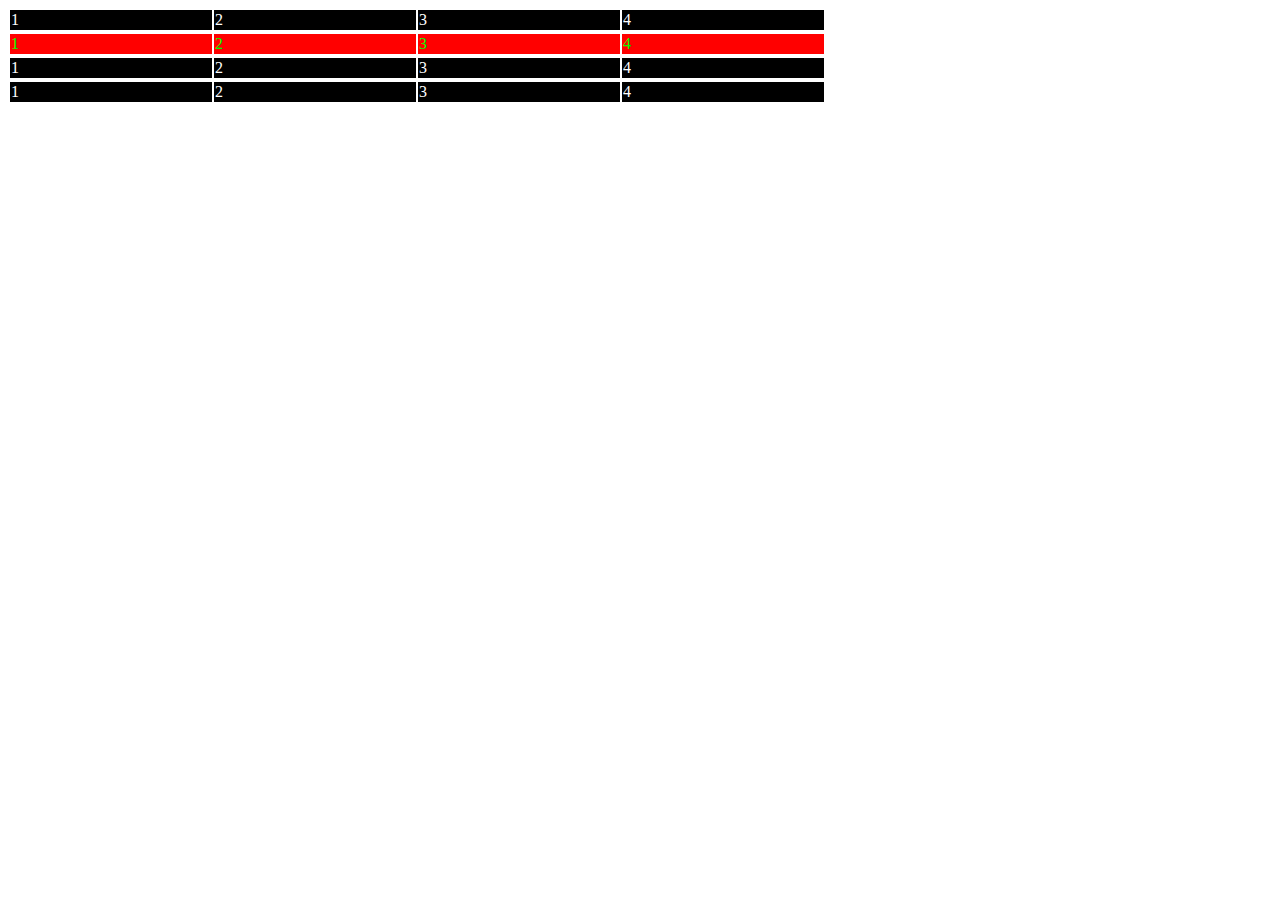
<file: pruebaTablasServidor/public_html/index.html>
<!DOCTYPE html>
<!--
To change this license header, choose License Headers in Project Properties.
To change this template file, choose Tools | Templates
and open the template in the editor.
-->
<html>
    <head>
        <title>TODO supply a title</title>
        <link rel="stylesheet" href="estilos.css" type="text/css" charset="utf-8">
        <meta charset="UTF-8">
        <meta name="viewport" content="width=device-width, initial-scale=1.0">
    </head>
    <body>
        
        <table>
            <tr><td>1</td><td>2</td><td>3</td><td>4</td><tr>
            <tr class="otro"><td>1</td><td>2</td><td>3</td><td>4</td><tr>
            <tr><td>1</td><td>2</td><td>3</td><td>4</td><tr>
            <tr><td>1</td><td>2</td><td>3</td><td>4</td><tr>
        </table>
    </body>
</html>
</file>
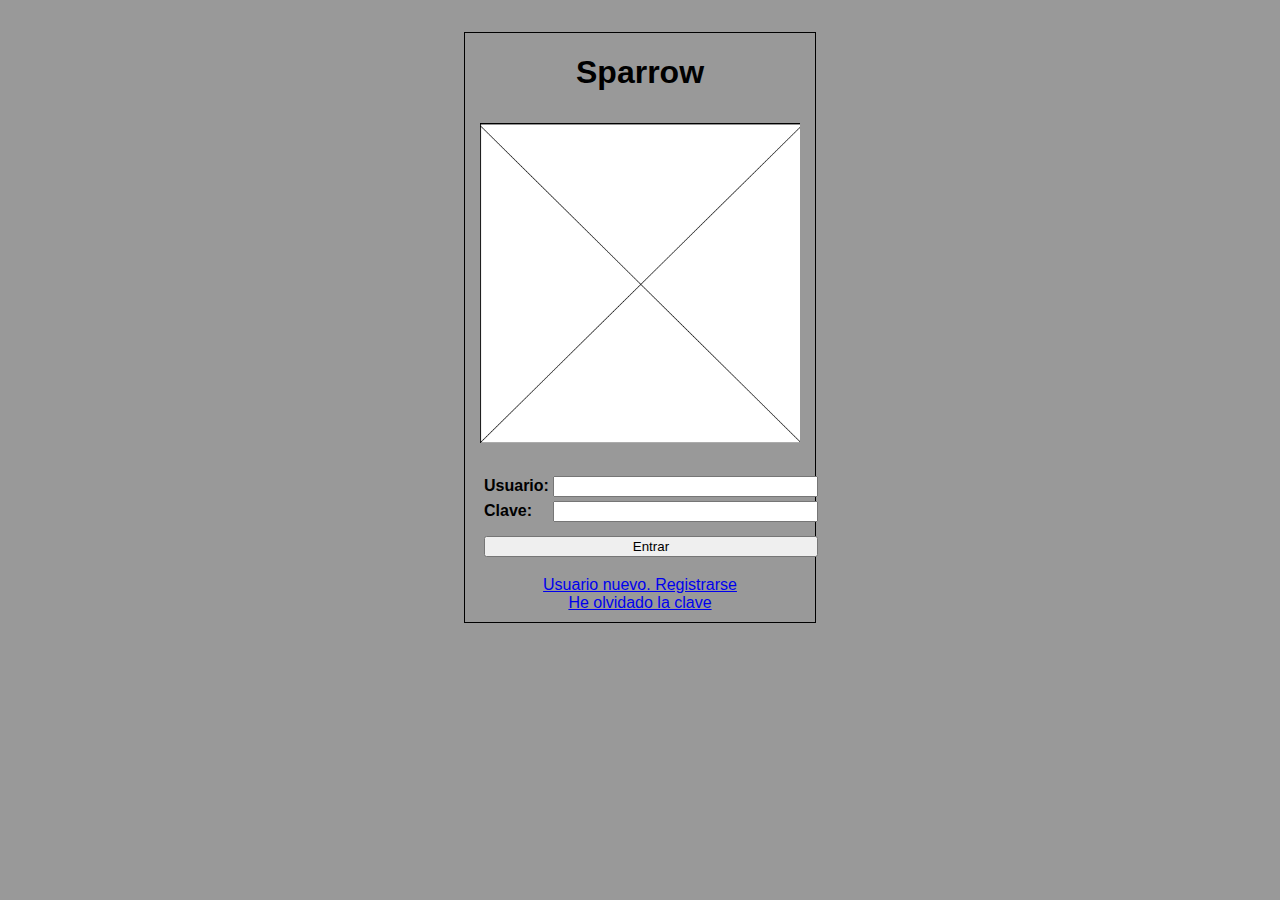
<file: sparrow/public_html/index.html>
<!DOCTYPE html>
<html>
    <head>
        <title>Bienvenido a Sparrow</title>
        <link rel="stylesheet" href="./css/estilos_index.css" type="text/css" charset="utf-8">
        <meta charset="UTF-8">
        <meta name="viewport" content="width=device-width, initial-scale=1.0">
    </head>
    <body>
        <div id="contenedor">        
            <h1>Sparrow</h1>
            <img src="./img/vacio.png" alt="Sparrow" >
            <div id="formulario">
                <table border="0">
                    <tr><td>Usuario:</td><td><input type="text" name="usuario" size="30"/></td></tr>
                    <tr><td>Clave:</td><td><input type="password" name="clave" size="30"/></td></tr>
                    <tr><td colspan="2"><input type="submit" name="enviar" value="Entrar" id="btnEnvio"/></td></tr>
                </table>
                <a href="#">Usuario nuevo. Registrarse</a><br/>
                <a href="#">He olvidado la clave</a>
            </div>
        </div>
    </body>
</html>
</file>
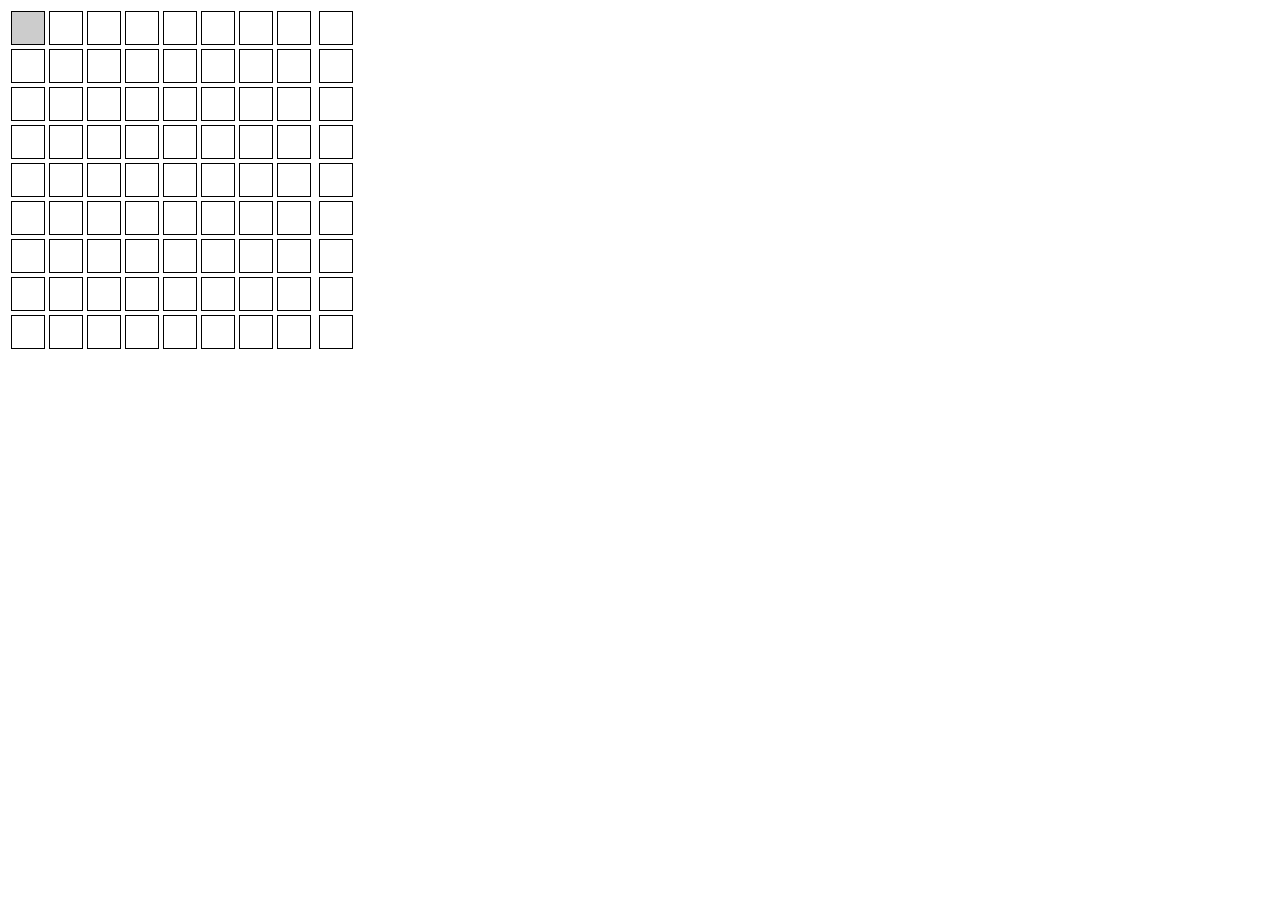
<file: Tarea2_1/public_html/index.html>
<!DOCTYPE html>
<!--
To change this license header, choose License Headers in Project Properties.
To change this template file, choose Tools | Templates
and open the template in the editor.
-->
<html>
    <head>
        <title>TODO supply a title</title>
        <meta charset="UTF-8">
        <meta name="viewport" content="width=device-width, initial-scale=1.0">
        <LINK href="estilos.css" rel="stylesheet" type="text/css">
        
        <script>
            var casillas=[];
            var pos=0;
                        
            window.onload=function(){          
                casillas=document.getElementsByClassName("casilla");                
                for (var i=0;i<casillas.length;i++){
                    casillas[i].addEventListener("click",manejaClick);
                    casillas[i].id=i;
                }                
                pintaFondo(pos);
            }
            
            function manejaClick(){
                borraTodas();
                pintaFondo(this.id);                
                pos=this.id;
                alert(pos);
            }
            
            function manejaTeclado(e){                                
                if (isNaN(String.fromCharCode(e.keyCode))===false){
                    casillas[pos].innerHTML=String.fromCharCode(e.keyCode);               
                } else {
                    if (String.fromCharCode(e.keyCode).toUpperCase()==="C") {
                        borraTodas();
                        borraTodasTexto();
                    }
                }
            }
            
            function izquierda(){
                if (pos>0){
                    if (pos%9===0){
                        pos=pos+8;
                    } else {
                        pos=pos-1;
                    }
                } else {
                    pos=8;
                }                
            }
            
            function derecha(){
                if (pos<80){
                    if ((pos%9==0)&&(pos!=0)){
                       pos=pos-8;
                    } else {
                        pos=pos+1;   
                    }                    
                } else {
                    pos=72;
                }
            }
            
            function arriba(){
                if (pos>8){                    
                    pos=pos-9;
                } else {
                    pos=pos+72;
                }
            }
            
            function abajo(){
                if (pos<72){
                    pos=pos+9;
                } else {
                    pos=pos-72;
                }
            }
            
            function manejaCursores(e){                                
                switch (e.keyCode){
                    case 37:izquierda();break;
                    case 39:derecha();break;
                    case 38:arriba();break;
                    case 40:abajo();break;
                    case 46:borraEste();break;
                }
                borraTodas();
                pintaFondo(pos);
            }
            
            function borraEste(){
                casillas[pos].innerHTML="";
            }
            
            function borraTodas(){
                for (var i=0;i<casillas.length;i++){
                  casillas[i].style.backgroundColor='#fff';  
                }
            }
            
            function borraTodasTexto(){
                for (var i=0;i<casillas.length;i++){
                  casillas[i].innerHTML="";
                }
            }
            
            function dame1D(x,y){
                return (y*9)+x;
            }
            
            function pintaFondo(pos){
                casillas[pos].style.backgroundColor='#ccc';
            }
            
            
        </script>
    </head>
    <body onkeypress="manejaTeclado(event)" onkeydown="manejaCursores(event)">
      
        
        
        <table id="tabla">
            <tr>
                <td><div class="casilla"></div></td><td><div class="casilla"></div></td><td><div class="casilla"></div></td>
                <td><div class="casilla"></div></td><td><div class="casilla"></div></td><td><div class="casilla"></div></td>
                <td><div class="casilla"></div></td><td><div class="casilla"></div></td><td></td><td><div class="casilla"></div></td>
            </tr>
            <tr>
                <td><div class="casilla"></div></td><td><div class="casilla"></div></td><td><div class="casilla"></div></td>
                <td><div class="casilla"></div></td><td><div class="casilla"></div></td><td><div class="casilla"></div></td>
                <td><div class="casilla"></div></td><td><div class="casilla"></div></td><td></td><td><div class="casilla"></div></td>
            </tr>
            <tr>
                <td><div class="casilla"></div></td><td><div class="casilla"></div></td><td><div class="casilla"></div></td>
                <td><div class="casilla"></div></td><td><div class="casilla"></div></td><td><div class="casilla"></div></td>
                <td><div class="casilla"></div></td><td><div class="casilla"></div></td><td></td><td><div class="casilla"></div></td>
            </tr>
            <tr>
                <td><div class="casilla"></div></td><td><div class="casilla"></div></td><td><div class="casilla"></div></td>
                <td><div class="casilla"></div></td><td><div class="casilla"></div></td><td><div class="casilla"></div></td>
                <td><div class="casilla"></div></td><td><div class="casilla"></div></td><td></td><td><div class="casilla"></div></td>
            </tr>
            <tr>
                <td><div class="casilla"></div></td><td><div class="casilla"></div></td><td><div class="casilla"></div></td>
                <td><div class="casilla"></div></td><td><div class="casilla"></div></td><td><div class="casilla"></div></td>
                <td><div class="casilla"></div></td><td><div class="casilla"></div></td><td></td><td><div class="casilla"></div></td>
            </tr>
            <tr>
                <td><div class="casilla"></div></td><td><div class="casilla"></div></td><td><div class="casilla"></div></td>
                <td><div class="casilla"></div></td><td><div class="casilla"></div></td><td><div class="casilla"></div></td>
                <td><div class="casilla"></div></td><td><div class="casilla"></div></td><td></td><td><div class="casilla"></div></td>
            </tr>
            <tr>
                <td><div class="casilla"></div></td><td><div class="casilla"></div></td><td><div class="casilla"></div></td>
                <td><div class="casilla"></div></td><td><div class="casilla"></div></td><td><div class="casilla"></div></td>
                <td><div class="casilla"></div></td><td><div class="casilla"></div></td><td></td><td><div class="casilla"></div></td>
            </tr>
            <tr>
                <td><div class="casilla"></div></td><td><div class="casilla"></div></td><td><div class="casilla"></div></td>
                <td><div class="casilla"></div></td><td><div class="casilla"></div></td><td><div class="casilla"></div></td>
                <td><div class="casilla"></div></td><td><div class="casilla"></div></td><td></td><td><div class="casilla"></div></td>
            </tr>
            <tr>
                <td><div class="casilla"></div></td><td><div class="casilla"></div></td><td><div class="casilla"></div></td>
                <td><div class="casilla"></div></td><td><div class="casilla"></div></td><td><div class="casilla"></div></td>
                <td><div class="casilla"></div></td><td><div class="casilla"></div></td><td></td><td><div class="casilla"></div></td>
            </tr>
        </table>
     
    </body>
</html>
</file>
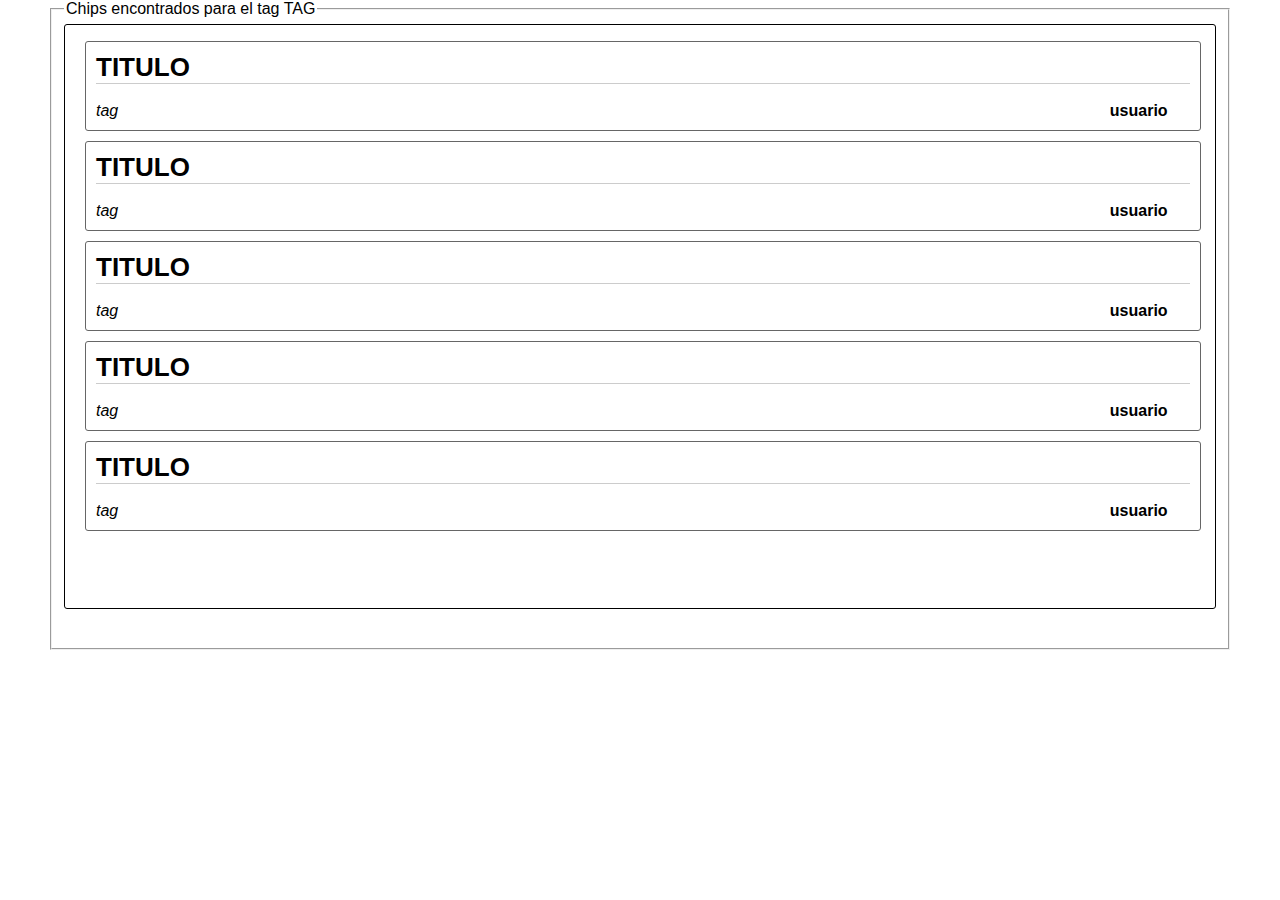
<file: sparrow/public_html/chipResponse.html>
<!DOCTYPE html>
<html>
    <head>
        <title>TODO supply a title</title>
        <link rel="stylesheet" href="./css/menuNav.css" type="text/css" charset="utf-8">
        <link rel="stylesheet" href="./css/main.css" type="text/css" charset="utf-8">
        <meta charset="UTF-8">
        <meta name="viewport" content="width=device-width, initial-scale=1.0">
    </head>
    <body>
        <fieldset>
        <legend>Chips encontrados para el tag TAG</legend>
        <div id="divlistaChips">
            <ul class="listachips">
                
                <li>
                    <section>
                        <span class="titulo">TITULO</span><br>
                        <span class="tag">tag</span>
                        <span class="usr">usuario</span>
                    </section>
                </li>                                
                
                <li>
                    <section>
                        <span class="titulo">TITULO</span><br>
                        <span class="tag">tag</span>
                        <span class="usr">usuario</span>
                    </section>
                </li>
                
                <li>
                    <section>
                        <span class="titulo">TITULO</span><br>
                        <span class="tag">tag</span>
                        <span class="usr">usuario</span>
                    </section>
                </li>
                
                <li>
                    <section>
                        <span class="titulo">TITULO</span><br>
                        <span class="tag">tag</span>
                        <span class="usr">usuario</span>
                    </section>
                </li>
                
                <li>
                    <section>
                        <span class="titulo">TITULO</span><br>
                        <span class="tag">tag</span>
                        <span class="usr">usuario</span>
                    </section>
                </li>

                
            </ul>
        </div>
      </fieldset>
    </body>
</html>
</file>
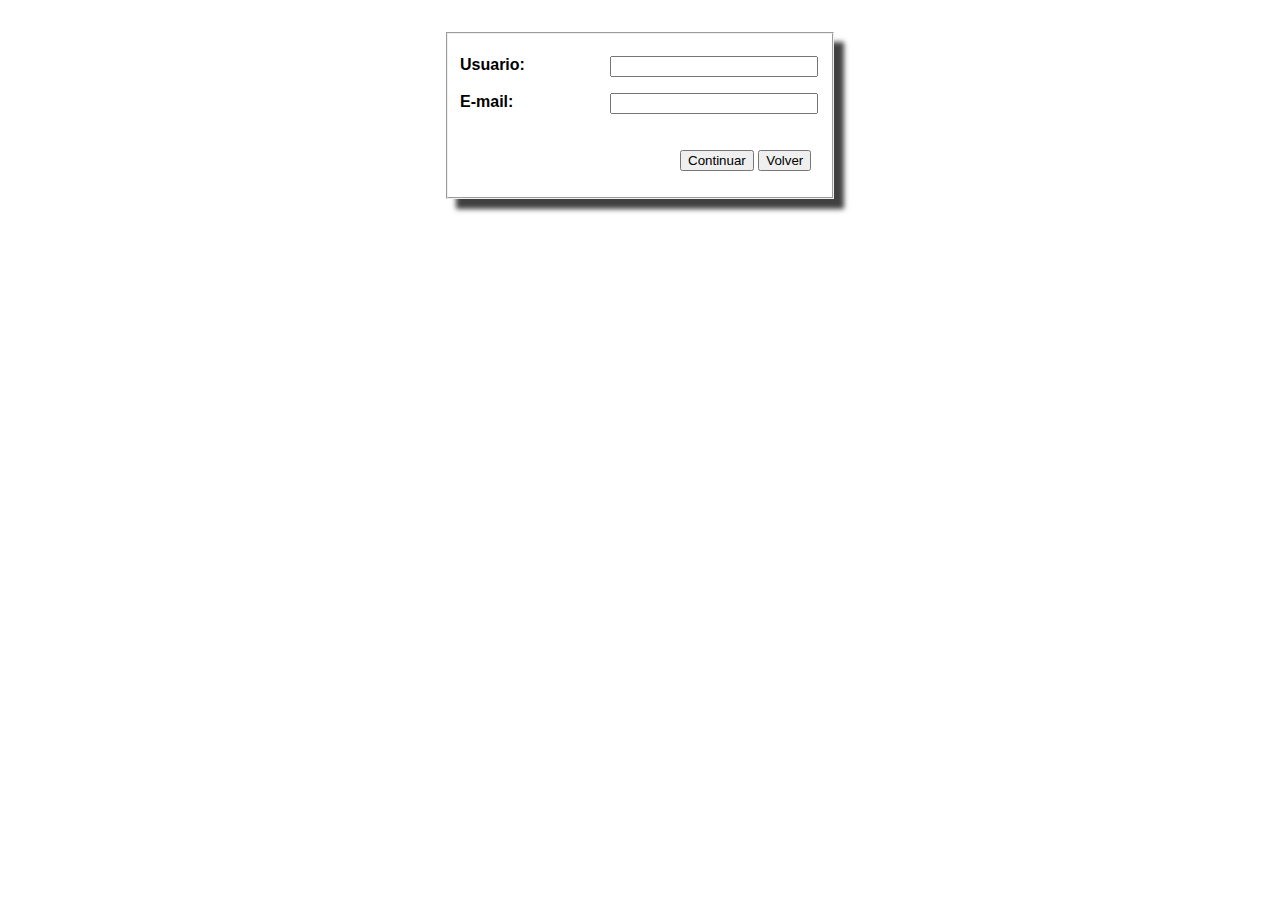
<file: sparrow/public_html/forgetPasswordForm.html>
<!DOCTYPE html>
<html>
    <head>
        <title>TODO supply a title</title>
        <link rel="stylesheet" href="./css/dialogs.css" type="text/css" charset="utf-8">
        <meta charset="UTF-8">
        <meta name="viewport" content="width=device-width, initial-scale=1.0">
    </head>
    <body>
        <fieldset>            
            <form action="send" method="get">
                <p/><label for="usr">Usuario:</label> <input type="text" id="usr" required/>
                <p/><label for="email">E-mail:</label> <input type="email" id="email" required/>
                <br/><br/><br/>
                <span id="botones">                    
                    <input type="submit" value="Continuar" id="envia"/>
                    <input type="button" value="Volver" id="cancela"/>
                 </span> 
            </form>
        </fieldset>
    </body>
</html>
</file>
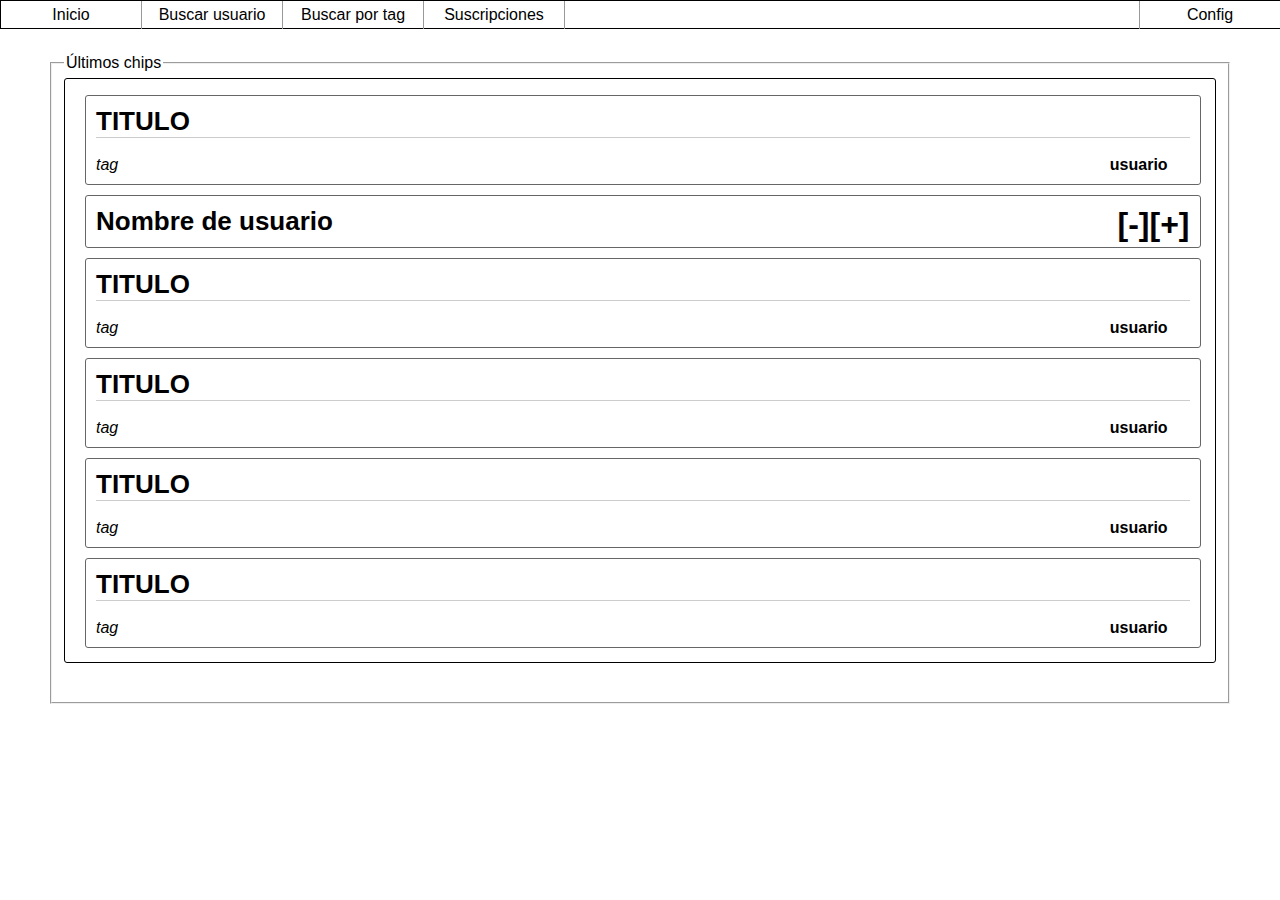
<file: sparrow/public_html/mainPage.html>
<!DOCTYPE html>
<html>
    <head>
        <title>TODO supply a title</title>
        <link rel="stylesheet" href="./css/menuNav.css" type="text/css" charset="utf-8">
        <link rel="stylesheet" href="./css/main.css" type="text/css" charset="utf-8">
        <link rel="stylesheet" href="./css/busca_usr.css" type="text/css" charset="utf-8">
        <meta charset="UTF-8">
        <meta name="viewport" content="width=device-width, initial-scale=1.0">
    </head>
    <body>
        <nav>
            <ul>
                <li><a href="#">Inicio</a></li>
                <li><a href="#">Buscar usuario</a></li>
                <li><a href="#">Buscar por tag</a></li>
                <li><a href="#">Suscripciones</a>
                    <ul>
                        <li><a href="#">Ver</a></li>
                        <li><a href="#">Quien me sigue</a></li>
                    </ul>
                </li>
                <li class="cfg"><a href="#">Config</a></li>
            </ul>
        </nav>
        <br/><br/><br/> 
      <fieldset>
        <legend>Últimos chips</legend>
        <div id="divlistaChips">
            <ul class="listachips">
                
                <li>
                    <section>
                        <span class="titulo">TITULO</span><br>
                        <span class="tag">tag</span>
                        <span class="usr">usuario</span>
                    </section>
                </li>
                
                <li>
                    <section>
                        <span class="nombre">Nombre de usuario</span>
                        <span class="mas"> [+] </span>
                        <span class="menos"> [-] </span>
                    </section>
                </li>
                
                <li>
                    <section>
                        <span class="titulo">TITULO</span><br>
                        <span class="tag">tag</span>
                        <span class="usr">usuario</span>
                    </section>
                </li>
                
                <li>
                    <section>
                        <span class="titulo">TITULO</span><br>
                        <span class="tag">tag</span>
                        <span class="usr">usuario</span>
                    </section>
                </li>
                
                <li>
                    <section>
                        <span class="titulo">TITULO</span><br>
                        <span class="tag">tag</span>
                        <span class="usr">usuario</span>
                    </section>
                </li>
                
                <li>
                    <section>
                        <span class="titulo">TITULO</span><br>
                        <span class="tag">tag</span>
                        <span class="usr">usuario</span>
                    </section>
                </li>

                
            </ul>
        </div>
      </fieldset>
    </body>
</html>
</file>
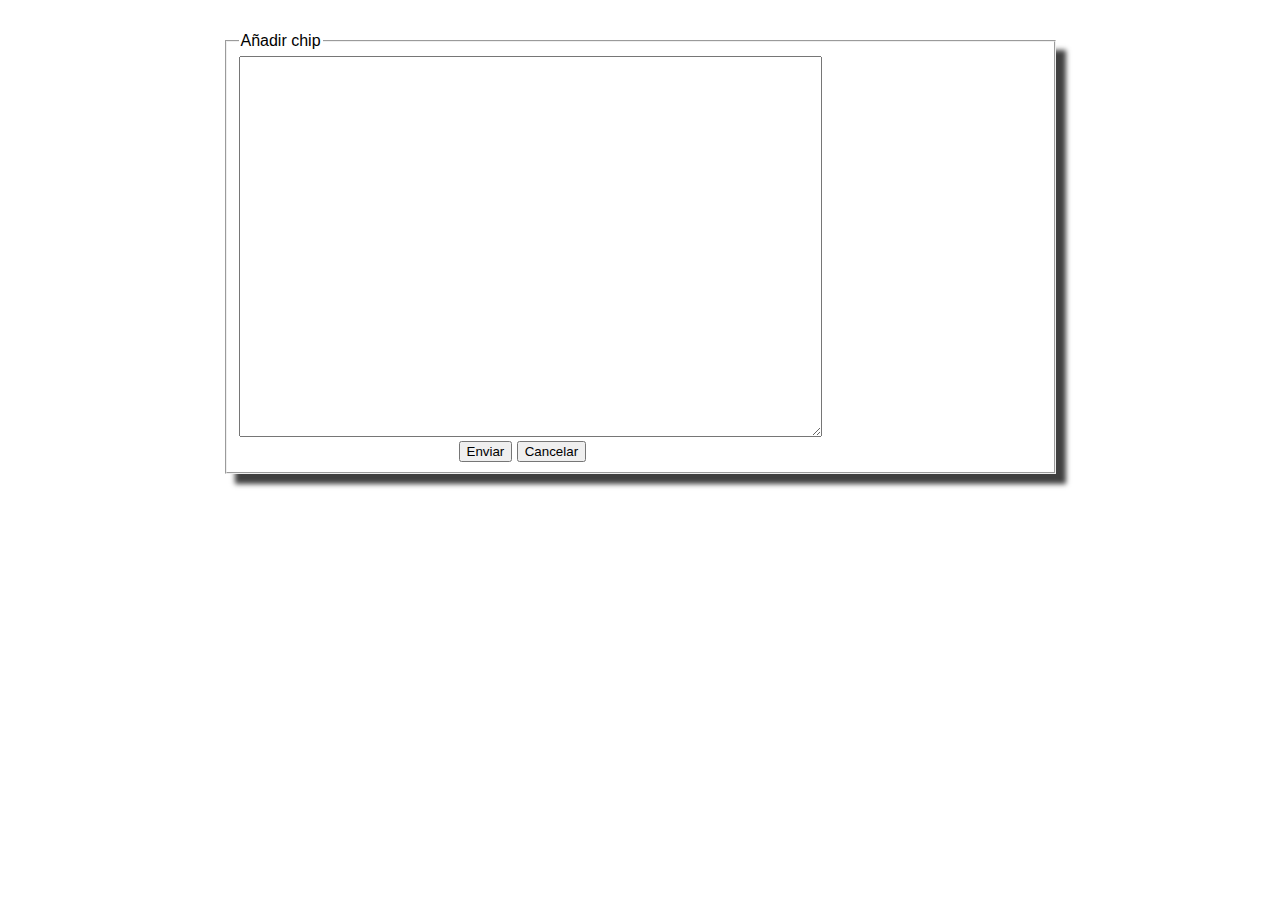
<file: sparrow/public_html/newChip.html>
<!DOCTYPE html>
<html>
    <head>
        <title>TODO supply a title</title>
        <link rel="stylesheet" href="./css/dialogs.css" type="text/css" charset="utf-8">
        <meta charset="UTF-8">
        <meta name="viewport" content="width=device-width, initial-scale=1.0">
    </head>
    <body>
        <fieldset>
            <legend>Añadir chip</legend>
            <form action="send" method="get">
                <textarea cols="70" rows="25"></textarea>
                <span id="botones">
                    <input type="submit" value="Enviar" id="envia"/>
                    <input type="button" value="Cancelar" id="cancela"/>
                 </span>
            </form>
        </fieldset>
        
    </body>
</html>
</file>
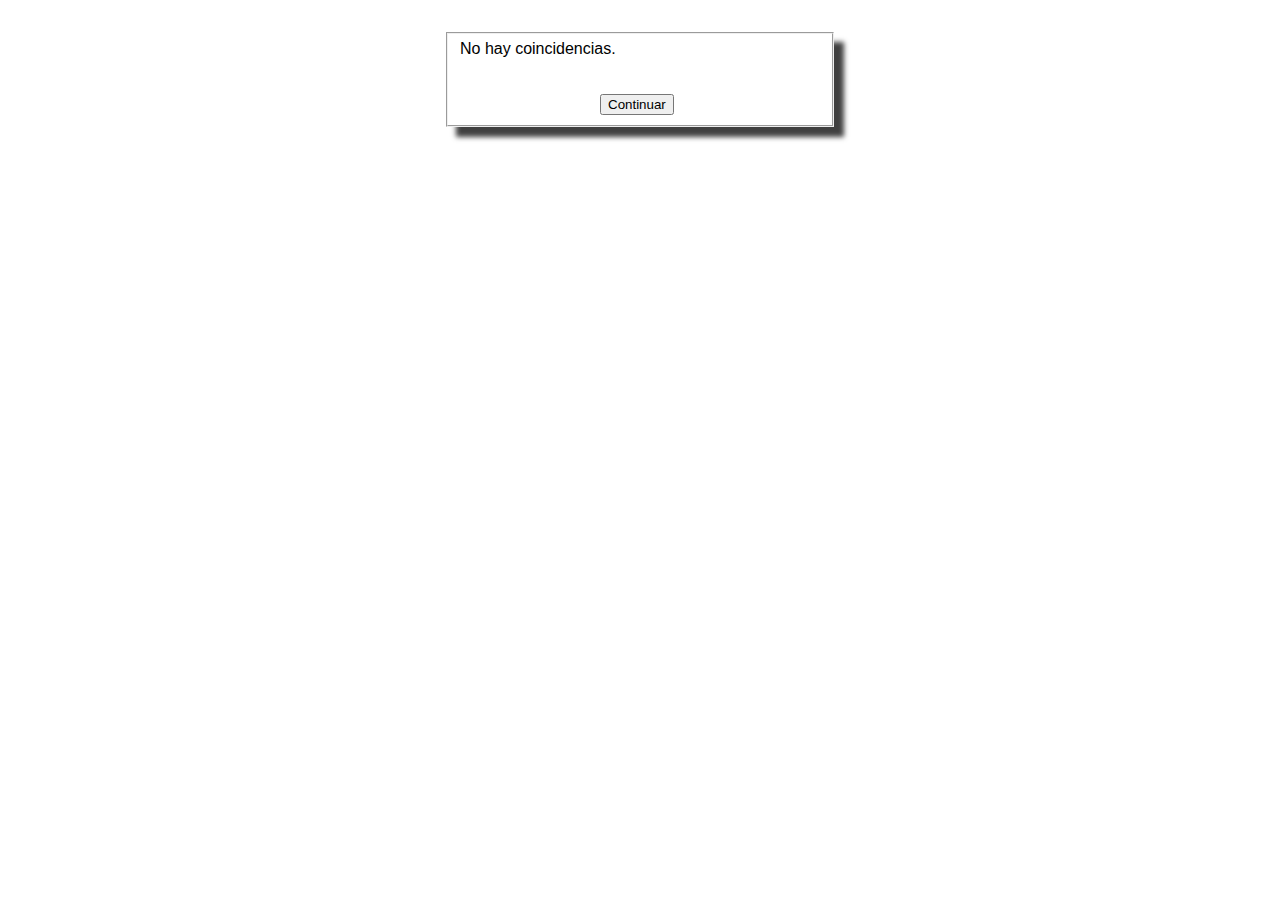
<file: sparrow/public_html/noChipResults.html>
<!DOCTYPE html>
<html>
    <head>
        <title>TODO supply a title</title>
        <link rel="stylesheet" href="./css/dialogs.css" type="text/css" charset="utf-8">
        <meta charset="UTF-8">
        <meta name="viewport" content="width=device-width, initial-scale=1.0">
    </head>
    <body>
        <fieldset>
            
           No hay coincidencias.
                <br/><br/><br/>
                <span id="boton">                    
                    <input type="submit" value="Continuar" id="envia"/>
           
                 </span> 
          
        </fieldset>
    </body>
</html>
</file>
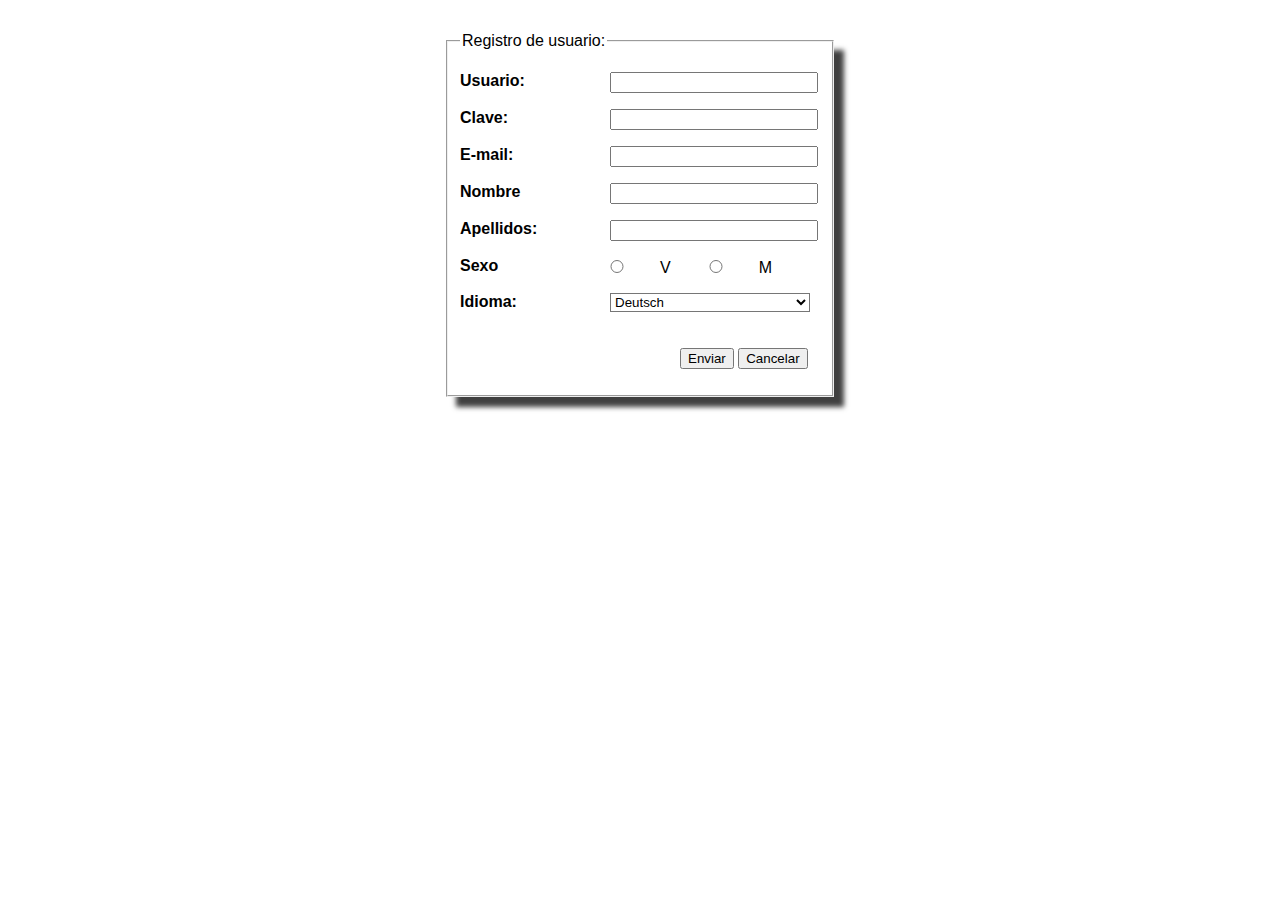
<file: sparrow/public_html/registerForm.html>
<!DOCTYPE html>
<html>
    <head>
        <title>Registro en Sparrow</title>
        <link rel="stylesheet" href="./css/dialogs.css" type="text/css" charset="utf-8">
        <meta charset="UTF-8">
        <meta name="viewport" content="width=device-width, initial-scale=1.0">
    </head>
    <body>
        <fieldset>
            <legend>Registro de usuario:</legend>
            <form action="send" method="get">
                 <p/><label for="usr">Usuario:</label> <input type="text" id="usr" required/>
                 <p/><label for="clave">Clave:</label> <input type="password" id="clave" required/>
                 <p/><label for="email">E-mail:</label> <input type="email" id="email" required/>
                 <p/><label for="nombre">Nombre</label> <input type="text" id="nombre" required/>
                 <p/><label for="apellidos">Apellidos:</label> <input type="text" id="apellidos" required/>                 
                 <p/><label for="sBtn">Sexo</label><span id="sBtn"> <input type="radio" id="V" value="v" name="sexo" />V<input type="radio" id="M" value="m" name="sexo"/>M</span>
                 <p/><label for="idioma">Idioma:</label> 
                    <select id="idioma">
                        <option value="de">Deutsch</option>
                        <option value="en">English</option>
                        <option value="es">Español</option>
                    </select>
                 <br/><br/><br/>
                 <span id="botones">
                    <input type="submit" value="Enviar" id="envia"/>
                    <input type="button" value="Cancelar" id="cancela"/>
                 </span>
            </form>
        </fieldset>
    </body>
</html>
</file>
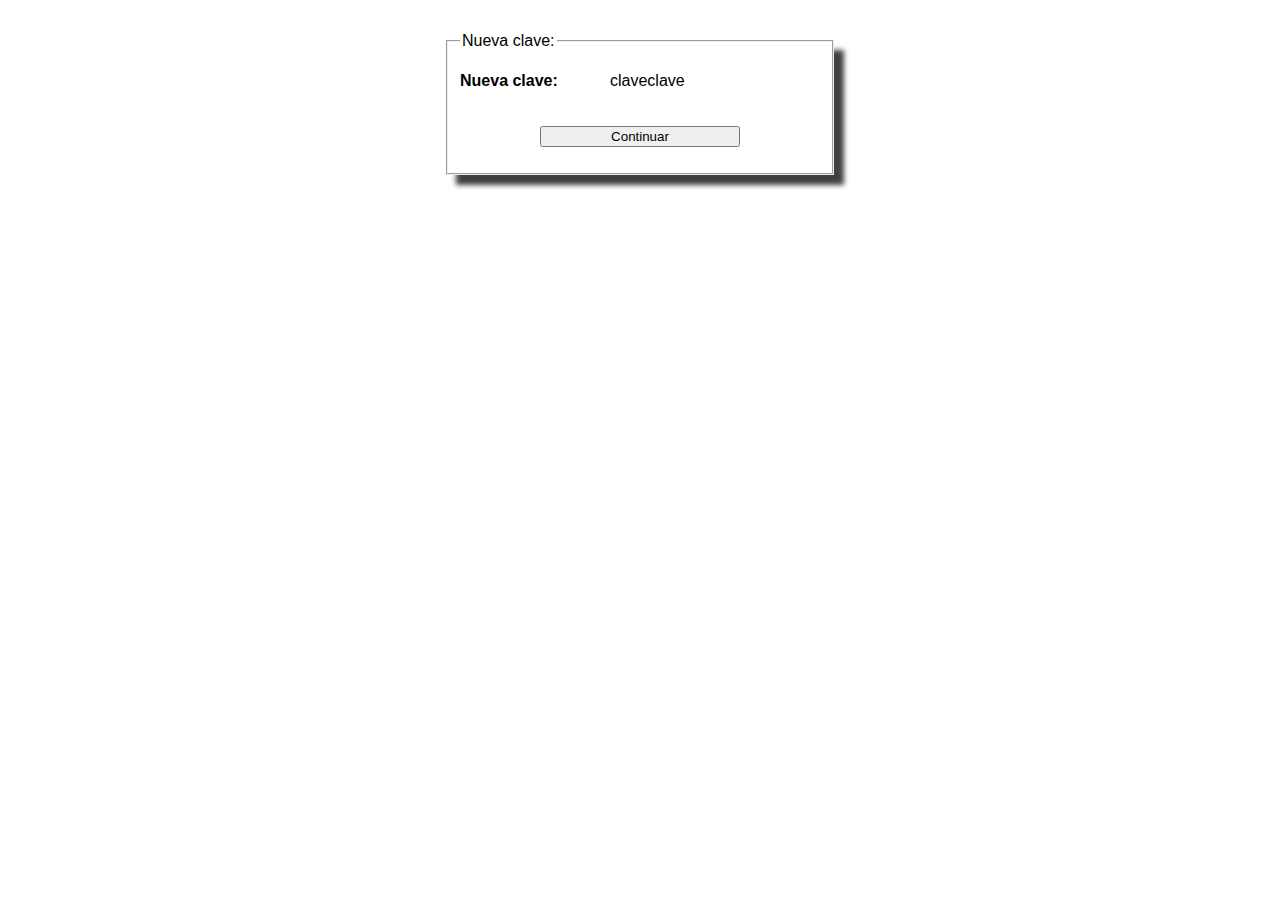
<file: sparrow/public_html/showPassword.html>
<!DOCTYPE html>
<html>
    <head>
        <title>TODO supply a title</title>
        <link rel="stylesheet" href="./css/dialogs.css" type="text/css" charset="utf-8">
        <meta charset="UTF-8">
        <meta name="viewport" content="width=device-width, initial-scale=1.0">
    </head>
    <body>
        <fieldset>
            <legend>Nueva clave:</legend>
            <form action="send" method="get">
                <p/><label for="clave">Nueva clave:</label> <span id="clave">claveclave</span>
                <br/><br/><br/>
                                
                <input type="submit" value="Continuar" id="volver"/>                    
                
            </form>
        </fieldset>
    </body>
</html>
</file>
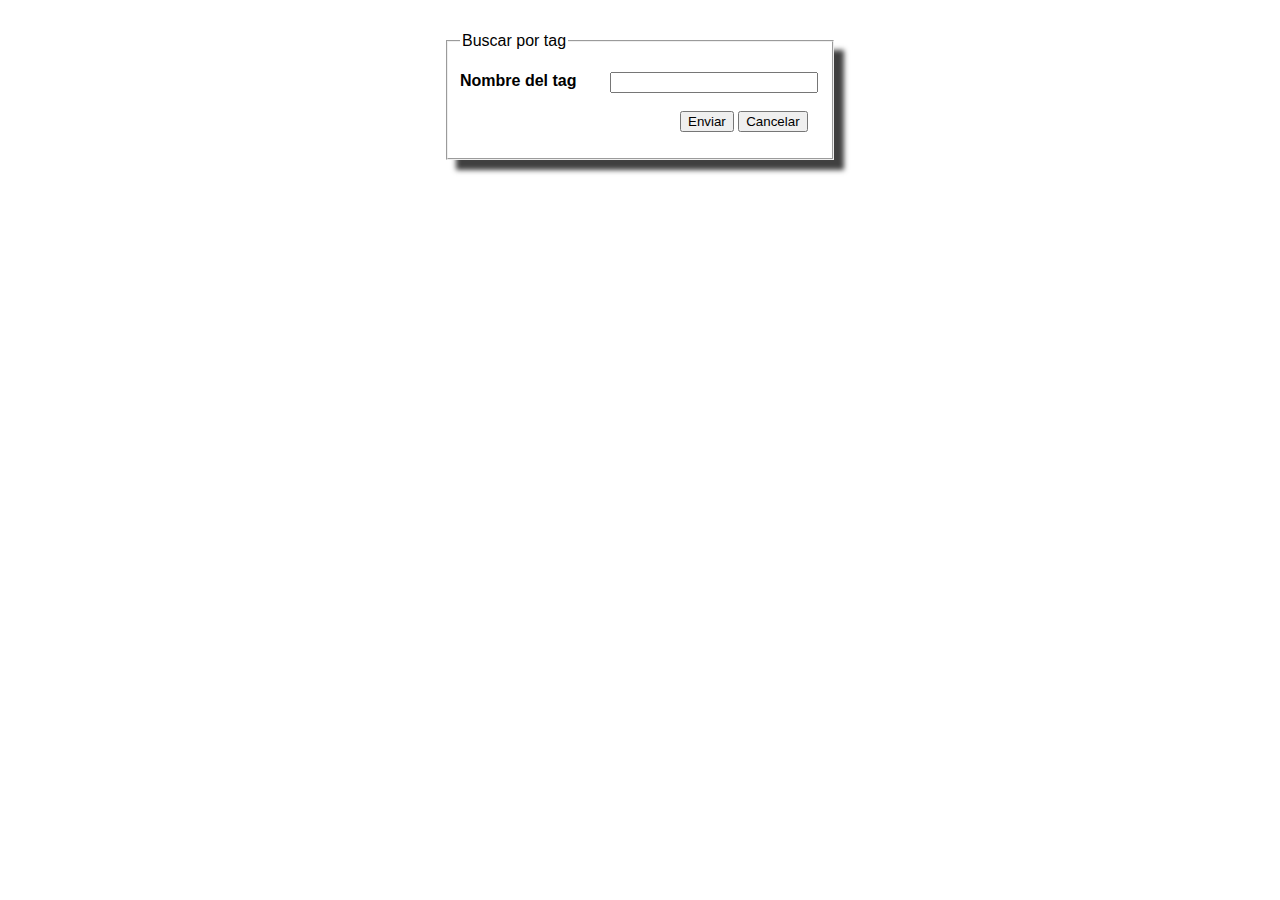
<file: sparrow/public_html/tagSearcher.html>
<!DOCTYPE html>
<html>
    <head>
        <title>TODO supply a title</title>
        <link rel="stylesheet" href="./css/dialogs.css" type="text/css" charset="utf-8">
        <meta charset="UTF-8">
        <meta name="viewport" content="width=device-width, initial-scale=1.0">
    </head>
    <body>
        <fieldset>
            <legend>Buscar por tag</legend>
            <form action="send" method="get">
                <p/><label for="usr">Nombre del tag</label> <input type="text" id="usr" required/>
                <br/><br/>
                <span id="botones">
                    <input type="submit" value="Enviar" id="envia"/>
                    <input type="button" value="Cancelar" id="cancela"/>
                 </span>
            </form>
        </fieldset>
    </body>
</html>
</file>
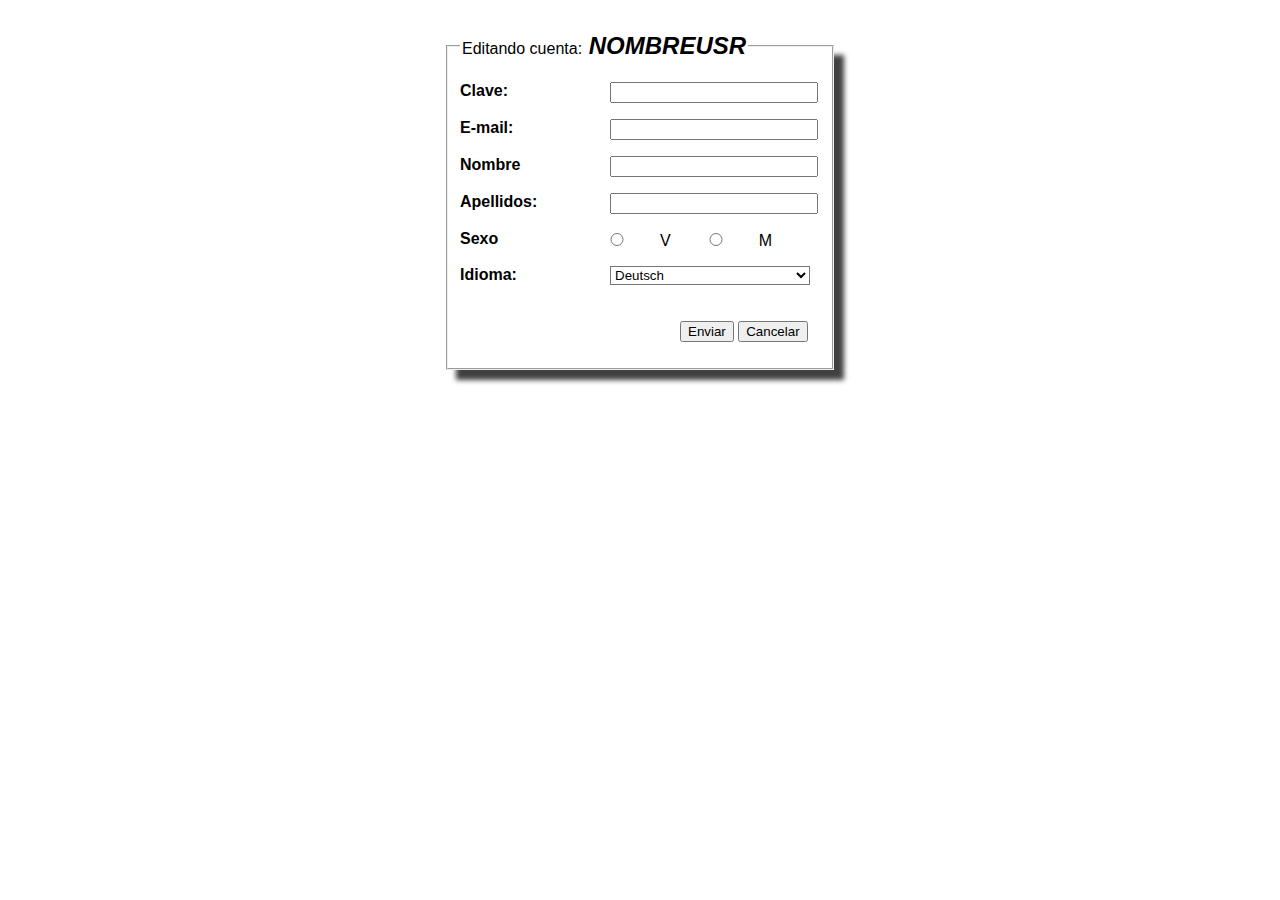
<file: sparrow/public_html/userDataManager.html>
<!DOCTYPE html>
<html>
    <head>
        <title>TODO supply a title</title>
        <link rel="stylesheet" href="./css/dialogs.css" type="text/css" charset="utf-8">
        <meta charset="UTF-8">
        <meta name="viewport" content="width=device-width, initial-scale=1.0">
    </head>
    <body>
         <fieldset>
             <legend>Editando cuenta:<span id="tituloCuenta"> NOMBREUSR </span></legend>
            <form action="send" method="get">                 
                 <p/><label for="clave">Clave:</label> <input type="password" id="clave" required/>
                 <p/><label for="email">E-mail:</label> <input type="email" id="email" required/>
                 <p/><label for="nombre">Nombre</label> <input type="text" id="nombre" required/>
                 <p/><label for="apellidos">Apellidos:</label> <input type="text" id="apellidos" required/>                
                 <p/><label for="sBtn">Sexo</label><span id="sBtn"> <input type="radio" id="V" value="v" name="sexo" />V<input type="radio" id="M" value="m" name="sexo"/>M</span>
                 <p/><label for="idioma">Idioma:</label> 
                    <select id="idioma">
                        <option value="de">Deutsch</option>
                        <option value="en">English</option>
                        <option value="es">Español</option>
                    </select>
                 <br/><br/><br/>
                 <span id="botones">
                    <input type="submit" value="Enviar" id="envia"/>
                    <input type="button" value="Cancelar" id="cancela"/>
                 </span>
            </form>
        </fieldset>
    </body>
</html>
</file>
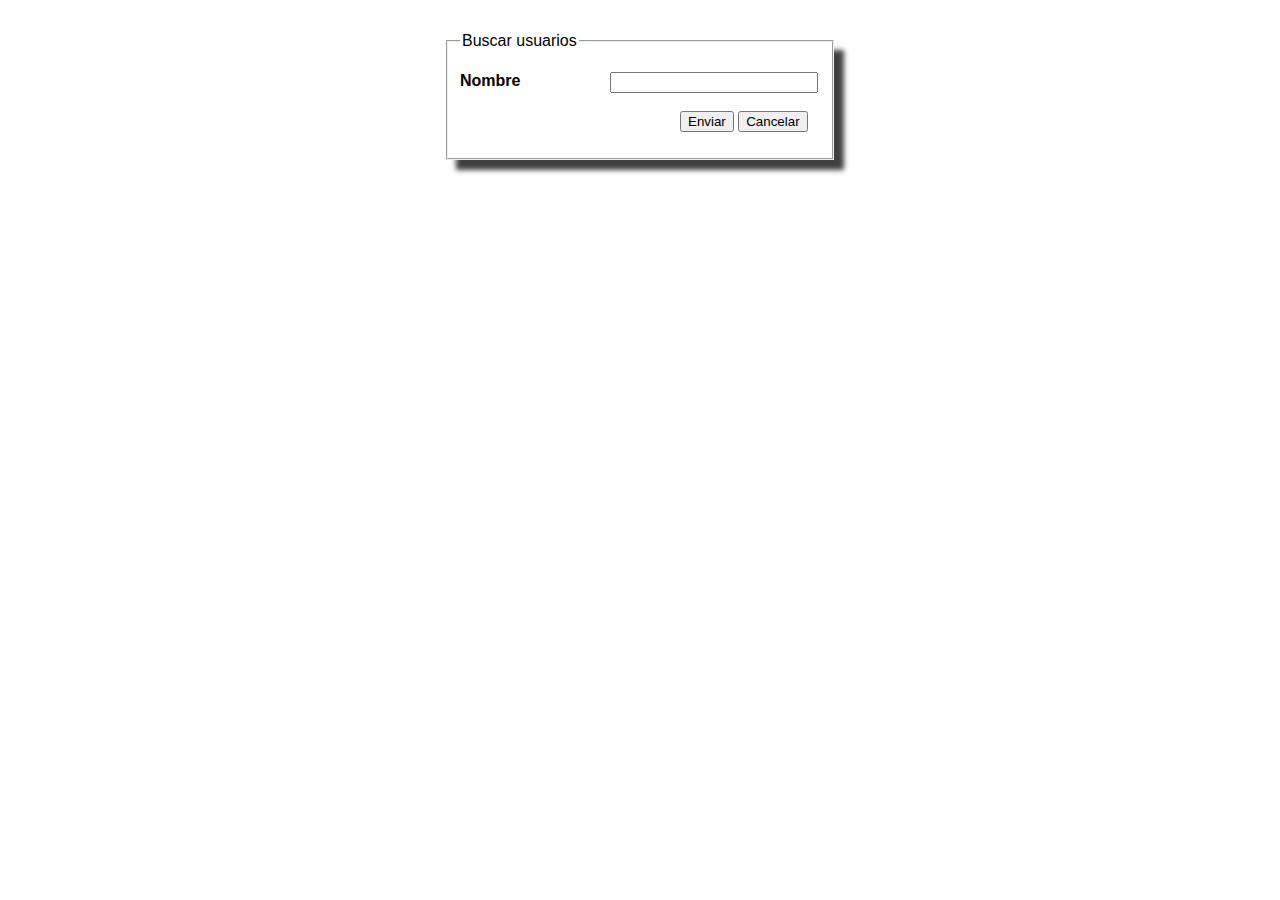
<file: sparrow/public_html/userSearcher.html>
<!DOCTYPE html>
<html>
    <head>
        <title>TODO supply a title</title>
        <link rel="stylesheet" href="./css/dialogs.css" type="text/css" charset="utf-8">
        <meta charset="UTF-8">
        <meta name="viewport" content="width=device-width, initial-scale=1.0">
    </head>
    <body>
        <fieldset>
            <legend>Buscar usuarios</legend>
            <form action="send" method="get">
                <p/><label for="usr">Nombre</label> <input type="text" id="usr" required/>
                <br/><br/>
                <span id="botones">
                    <input type="submit" value="Enviar" id="envia"/>
                    <input type="button" value="Cancelar" id="cancela"/>
                 </span>
            </form>
        </fieldset>
    </body>
</html>
</file>
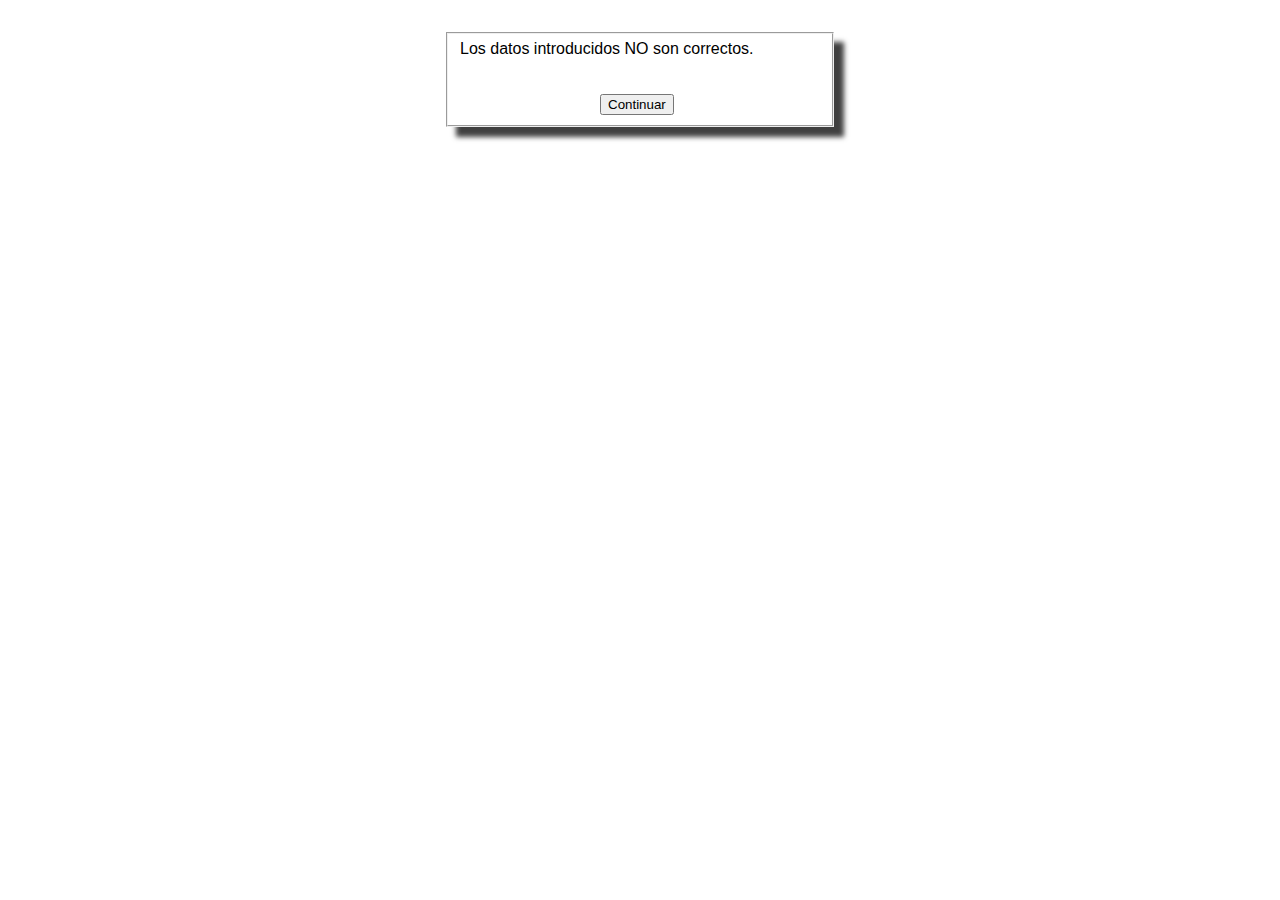
<file: sparrow/public_html/validatePasswordError.html>
<!DOCTYPE html>
<html>
    <head>
        <title>TODO supply a title</title>
        <link rel="stylesheet" href="./css/dialogs.css" type="text/css" charset="utf-8">
        <meta charset="UTF-8">
        <meta name="viewport" content="width=device-width, initial-scale=1.0">
    </head>
    <body>
        <fieldset>
            
           Los datos introducidos NO son correctos.
                <br/><br/><br/>
                <span id="boton">                    
                    <input type="submit" value="Continuar" id="envia"/>
           
                 </span> 
          
        </fieldset>
    </body>
</html>
</file>
<file: pruebaTablasServidor/public_html/estilos.css>
td {
    width:200px;
}

tr {
    background-color:#000;
    color:#fff;
}

.otro{
    background-color: #ff0000;
    color:#0f0;
}
</file>
<file: sparrow/public_html/css/estilos_index.css>
body{
    background-color: #999999;
    margin: 0;  
    padding: 0;  
    text-align: center;  
    font-family: sans-serif;
}

#contenedor img{
    width:320px;
    padding: 10px;
}

#contenedor table{
    padding: 16px;
    text-align: left;
    font-weight: bold;
}

#contenedor a{
    text-align: center;
}

#btnEnvio{
    width: 100%;
    margin-top: 10px;
}

#contenedor{        
    width: 350px;
    padding-bottom: 10px;
    margin-top:32px;
    margin-left:  auto;  
    margin-right:  auto;
    border: 1px solid #000;
}
</file>
<file: Tarea2_1/public_html/estilos.css>
.casilla{
    border: 1px solid #000;
    height: 32px;
    width: 32px;
    vertical-align: middle;
    text-align: center;
    line-height: 32px
}
</file>
<file: sparrow/public_html/css/menuNav.css>
body{
    background-color: #fff;
    margin: 0;  
    padding: 0;    
    font-family: sans-serif;
}

nav {
    border: 1px solid #000;
    display:block;
    left:0;
    width:100%;
    height:27px;
    position: absolute;
}

nav ul {
    padding: 0;
    display:block;
    margin:0 auto;
    list-style: none;
}

nav ul li{
    float:left;       
    border-right: 1px solid #999;      
}

nav ul li a{
    display: block;   
    width: 140px;
    font-size: 16px;
    line-height: 28px;
    text-align: center;
    text-decoration: none;
    color: #000;
}

.cfg{
    float:right;
    border-left: 1px solid #999;
}

nav ul li a:hover{
    background-color:#333;
    color:#fff;
}

nav ul li a:active{
    background-color: #aaa;
    color:#000;
}

nav ul li ul{
    display:none;
}

nav li ul li {
    background-color: #ddd;
    border: 1px solid #000;
}

nav li:hover > ul {
    display:block;
}
</file>
<file: sparrow/public_html/css/main.css>
html,body{
    height:100%;
}

fieldset{
    margin-left: auto;
    margin-right: auto;
    display: block;     
    width:90%;
    height:70%;    
}

#divlistaChips{
    height: 95%;
    overflow: scroll;
    border: 1px solid #000;
    border-radius: 3px;
}

.listachips{
    list-style:  none;
    width:97%;
    margin-left:-20px;
  
}

.titulo{
    font-size: 26px;
    font-weight: bold;
    display: block;
    border-bottom: 1px solid #ccc;   
}

.tag {
    font-style: italic;
    text-align: left;
}

.usr {
    float:right;
    font-weight: bold;   
    margin-right: 2%;
}

section{
    border: 1px solid #666;
    border-radius: 3px;    
    padding:10px;
    margin-top: 10px;
    margin-bottom: 10px;   
    transition: all .2s ease-in-out;
}

section:hover{
    transform: scale(1.02);
}
</file>
<file: sparrow/public_html/css/dialogs.css>
body{
    background-color: #fff;
    margin: 0;  
    padding: 0;    
    font-family: sans-serif;
}

fieldset {
    width:360px;
    margin-top:32px;
    margin-left:  auto;  
    margin-right:  auto;
    -webkit-box-shadow: 10px 10px 5px 0px rgba(0,0,0,0.75);
    -moz-box-shadow: 10px 10px 5px 0px rgba(0,0,0,0.75);
    box-shadow: 10px 10px 5px 0px rgba(0,0,0,0.75);
}

label{
    width:150px;
    float:left;
    font-weight: bold;
}

input{
    width:200px;
}

#sBtn{
 margin-left: -38px;    
}

#V, #M{
    width:80px;
}

select{
    width:200px;
    background-color: #fff;
}

#envia,#cancela{
    text-align: right;
    width:auto;
}

#botones{
    margin-left: 220px;
}

#volver{
    margin-left: 80px;
}

#tituloCuenta{
    font-weight: bold;
    font-size: 24px;
    font-style: italic;
}

#boton{
    display: block;
    width:80px;
    margin:0px auto;
   
    
}
</file>
<file: sparrow/public_html/css/busca_usr.css>
.nombre{
    font-size: 26px;
    font-weight: bold;
}

.mas{
    float:right;
    font-size: 32px;
    font-weight: bold;
}

.menos{
    float:right;
    font-size: 32px;
    font-weight: bold;
}
</file>
